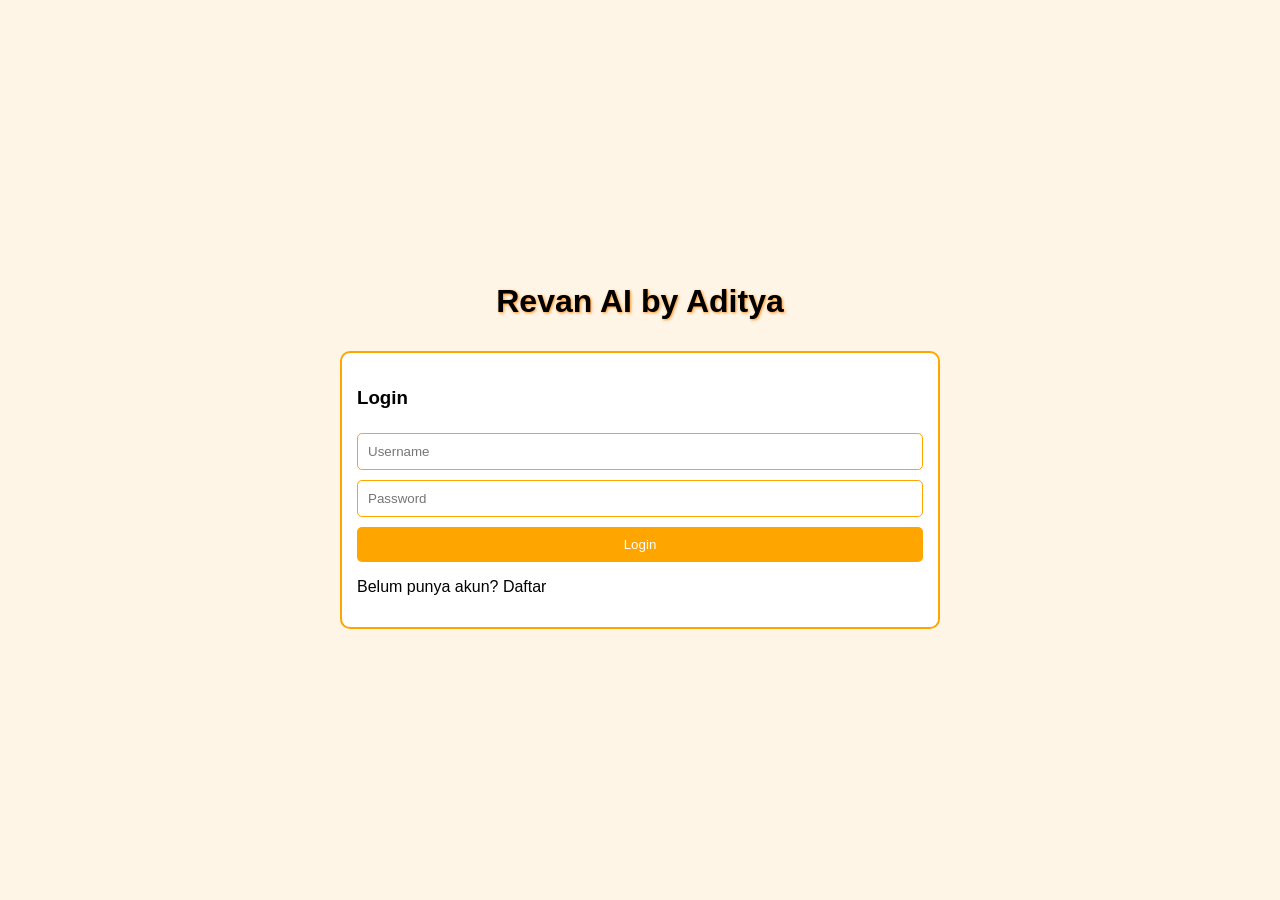
<file: index.html>
<!DOCTYPE html>
<html lang="id">
<head>
<meta charset="UTF-8">
<meta name="viewport" content="width=device-width, initial-scale=1.0">
<title>Revan AI by Aditya</title>
<link rel="stylesheet" href="style.css">
</head>
<body>

<h1>Revan AI by Aditya</h1>

<div id="loginContainer">
    <h3>Login</h3>
    <input type="text" id="loginUsername" placeholder="Username">
    <input type="password" id="loginPassword" placeholder="Password">
    <button id="loginBtn">Login</button>
    <p>Belum punya akun? <span id="showRegister">Daftar</span></p>
</div>

<div id="registerContainer" style="display:none;">
    <h3>Daftar Akun</h3>
    <input type="text" id="regUsername" placeholder="Username">
    <input type="password" id="regPassword" placeholder="Password">
    <button id="registerBtn">Daftar</button>
    <p>Sudah punya akun? <span id="showLogin">Login</span></p>
</div>

<script src="script.js"></script>
</body>
</html>
</file>
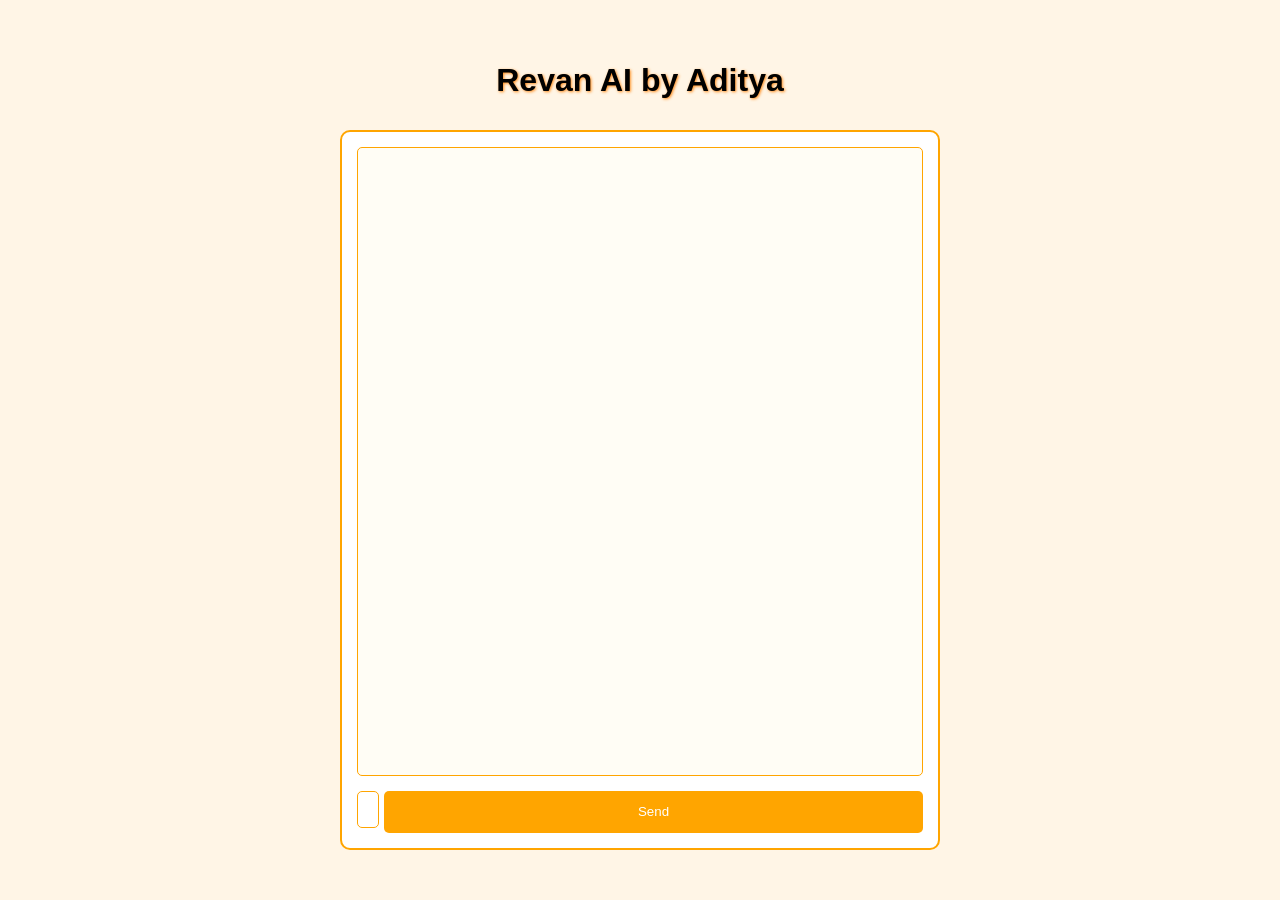
<file: ai.html>
<!DOCTYPE html>
<html lang="id">
<head>
<meta charset="UTF-8">
<meta name="viewport" content="width=device-width, initial-scale=1.0">
<title>Revan AI by Aditya</title>
<link rel="stylesheet" href="style.css">
</head>
<body>

<h1>Revan AI by Aditya</h1>

<div id="chatContainer">
    <div id="messages"></div>
    <div id="inputContainer">
        <input type="text" id="userInput" placeholder="Tulis pesan...">
        <button id="sendBtn">Send</button>
    </div>
</div>

<script src="script.js"></script>
</body>
</html>
</file>
<file: style.css>
body {
    font-family: Arial, sans-serif;
    background-color: #fff5e6;
    margin: 0;
    padding: 0;
    display: flex;
    justify-content: center;
    align-items: center;
    min-height: 100vh;
    flex-direction: column;
}

h1 {
    font-family: 'Arial Black', Arial, sans-serif;
    text-shadow: 1px 1px 3px #ff8c1a;
    text-align: center;
}

#loginContainer, #registerContainer, #chatContainer {
    width: 95%;
    max-width: 500px;
    margin: 10px;
    border: 2px solid #ffa500;
    border-radius: 10px;
    padding: 15px;
    background-color: #fff;
    box-sizing: border-box;
}

input {
    width: 100%;
    padding: 10px;
    margin: 5px 0;
    border-radius: 5px;
    border: 1px solid #ffa500;
    box-sizing: border-box;
}

button {
    padding: 10px;
    margin-top: 5px;
    background-color: #ffa500;
    border: none;
    color: white;
    border-radius: 5px;
    cursor: pointer;
    width: 100%;
}

button:hover {
    background-color: #ff8c1a;
}

#chatContainer {
    display: flex;
    flex-direction: column;
    height: 80vh;
}

#messages {
    flex: 1;
    overflow-y: auto;
    border: 1px solid #ffa500;
    padding: 5px;
    margin-bottom: 10px;
    border-radius: 5px;
    background-color: #fffdf5;
    display: flex;
    flex-direction: column;
}

.message {
    margin: 5px 0;
    padding: 5px 10px;
    border-radius: 8px;
    max-width: 80%;
    word-wrap: break-word;
}

.user {
    color: #0000ff;
    background-color: #d0e7ff;
    align-self: flex-end;
}

.ai {
    color: #ff6600;
    background-color: #ffe5b3;
    align-self: flex-start;
}

#inputContainer {
    display: flex;
    gap: 5px;
}

#userInput {
    flex: 1;
    padding: 10px;
    border-radius: 5px;
    border: 1px solid #ffa500;
    box-sizing: border-box;
}

#msgMenu div:hover {
    background-color: #ffa500;
    color: white;
    border-radius: 3px;
}

@media (max-width: 600px) {
    #chatContainer, #loginContainer, #registerContainer {
        width: 95%;
        padding: 10px;
    }
    button, #userInput {
        padding: 12px;
        font-size: 16px;
    }
}

@media (min-width: 1200px) {
    #chatContainer, #loginContainer, #registerContainer {
        max-width: 600px;
    }
        }
</file>
